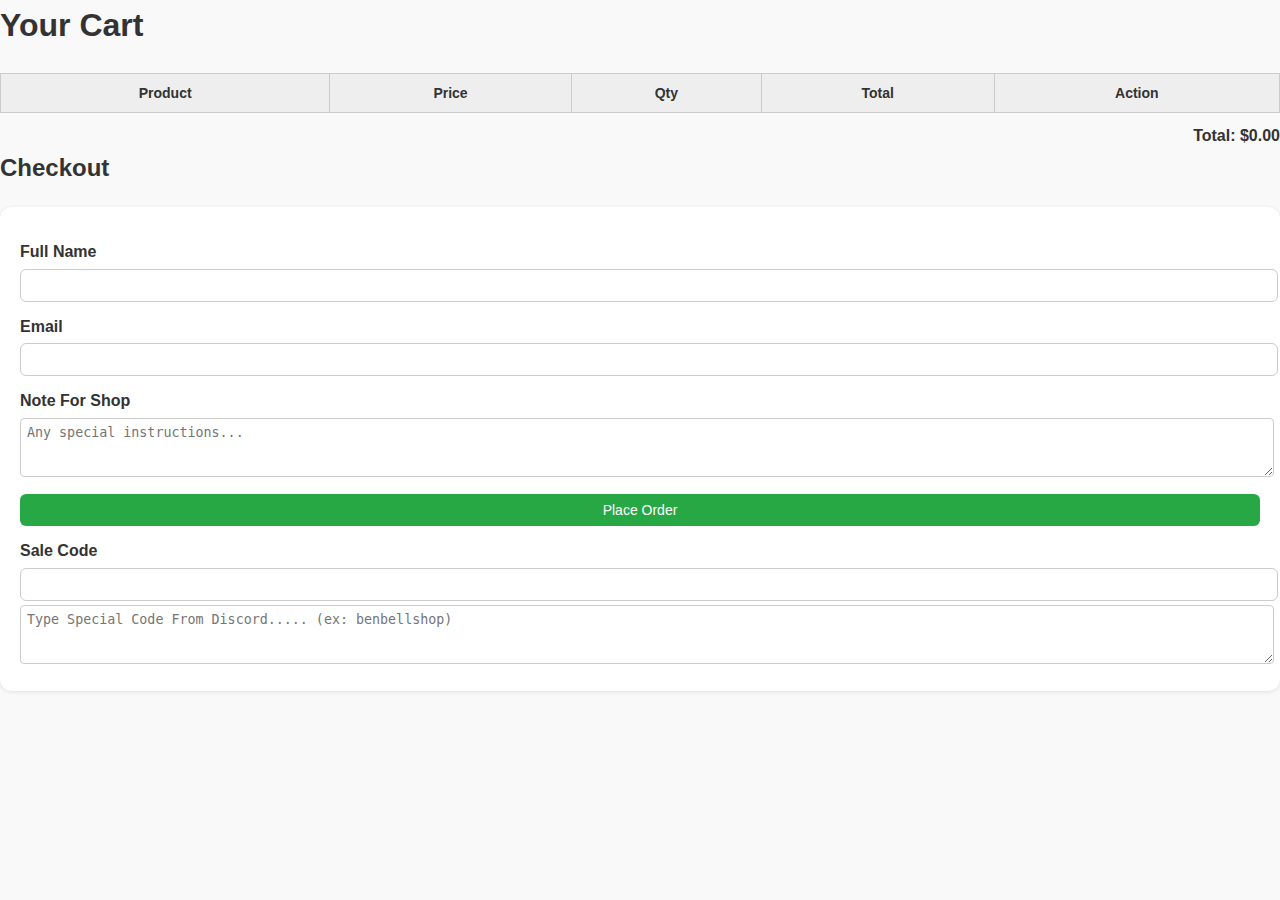
<file: cart.html>
<!doctype html>
<html lang="en">
<head>
<meta charset="utf-8" />
<title>Cart - Ben Bell's Shop</title>
<link href="style.css" rel="stylesheet">
<style>
/* Giữ style giống index */
table { width:100%; border-collapse: collapse; margin-top:10px;}
th, td { padding:8px; border:1px solid #ccc; text-align:center; font-size:14px;}
th { background:#eee; }
button { padding:4px 8px; cursor:pointer; font-size:12px; }
.qty-btn { padding:2px 6px; margin:0 2px; font-size:12px; }
.total { font-weight:bold; text-align:right; margin-top:10px;}
input,textarea { width:100%; padding:6px; margin-top:4px; border-radius:4px; border:1px solid #ccc;}
input[type="submit"] { margin-top:10px; background:#28a745; color:#fff; border:none; cursor:pointer; font-size:14px; }
input[type="submit"]:hover { background:#218838; }
</style>
</head>
<body>
<h1>Your Cart</h1>
<table id="cart-table">
<thead><tr><th>Product</th><th>Price</th><th>Qty</th><th>Total</th><th>Action</th></tr></thead>
<tbody></tbody>
</table>
<div class="total" id="cart-total">Total: $0</div>

<h2>Checkout</h2>
<form id="checkout-form">
<label for="name">Full Name</label>
<input type="text" id="name" required>
<label for="email">Email</label>
<input type="email" id="email" required>
<label for="note">Note For Shop</label>
<textarea id="note" rows="3" placeholder="Any special instructions..."></textarea>
<input type="submit" value="Place Order">
<label for="code">Sale Code</label>
<input type="code" id="code" optional>
<textarea id="code" rows="3" placeholder="Type Special Code From Discord..... (ex: benbellshop)"></textarea>
</form>

<script>
let cart=JSON.parse(localStorage.getItem("cart"))||[];
const tableBody=document.querySelector("#cart-table tbody");
const cartTotal=document.getElementById("cart-total");

function renderCart(){
  tableBody.innerHTML="";
  let total=0;
  cart.forEach((item,index)=>{
    const itemTotal=item.price*item.quantity;
    total+=itemTotal;
    const row=document.createElement("tr");
    row.innerHTML=`
      <td>${item.name}</td>
      <td>$${item.price.toFixed(2)}</td>
      <td>
        <button class="qty-btn" onclick="decreaseQty(${index})">-</button>
        ${item.quantity}
        <button class="qty-btn" onclick="increaseQty(${index})">+</button>
      </td>
      <td>$${itemTotal.toFixed(2)}</td>
      <td><button onclick="removeItem(${index})">Remove</button></td>
    `;
    tableBody.appendChild(row);
  });
  cartTotal.textContent="Total: $"+total.toFixed(2);
  localStorage.setItem("cart",JSON.stringify(cart));
}

function removeItem(index){ cart.splice(index,1); renderCart(); }
function increaseQty(index){ cart[index].quantity+=1; renderCart(); }
function decreaseQty(index){ if(cart[index].quantity>1){cart[index].quantity-=1}else{cart.splice(index,1);} renderCart(); }

document.getElementById("checkout-form").addEventListener("submit",function(e){
  e.preventDefault();
  if(cart.length===0){ alert("Your cart is empty!"); return; }
  const order={
    customerName: document.getElementById("name").value,
    email: document.getElementById("email").value,
    note: document.getElementById("note").value,
    cart: cart,
    total: cart.reduce((sum,item)=>sum+item.price*item.quantity,0)
  };
  console.log("Order placed:",order);
  alert("Thank you! Your order has been placed.");
  cart=[];
  renderCart();
  this.reset();
});

renderCart();
</script>
</body>
</html>
</file>
<file: style.css>
/* ===== Base ===== */
body {
  margin: 0;
  font-family: 'Poppins', sans-serif;
  background: #f9f9f9;
  color: #333;
  line-height: 1.6;
}
a { text-decoration: none; color: inherit; }
h1, h2, h3 { margin-top: 0; }
.container { max-width: 1100px; margin: 0 auto; padding: 16px; }

/* ===== Header ===== */
header {
  background: #0077cc;
  color: #fff;
  position: sticky;
  top: 0;
  z-index: 10;
}
header .container {
  display: flex;
  align-items: center;
  justify-content: space-between;
}
nav a {
  margin-left: 20px;
  font-weight: 600;
  color: #fff;
}

/* ===== Hero ===== */
.hero {
  padding: 60px 20px;
  text-align: center;
  background: #e6f2fa;
  border-radius: 12px;
  margin: 20px 0;
}
.hero h1 { font-size: 2.5rem; color: #0077cc; }

/* ===== Product grid ===== */
.grid {
  display: grid;
  gap: 20px;
  grid-template-columns: repeat(auto-fit, minmax(250px, 1fr));
}
.card {
  background: #fff;
  border-radius: 16px;
  box-shadow: 0 2px 6px rgba(0,0,0,0.1);
  padding: 16px;
  text-align: center;
  transition: transform 0.3s ease, box-shadow 0.3s ease;
}
.card:hover {
  transform: scale(1.05);
  box-shadow: 0 8px 20px rgba(0, 0, 0, 0.2);
  z-index: 2;
}
.card img {
  width: 100%;
  height: 200px;
  object-fit: cover;
  border-radius: 12px;
}
.card h3 { margin: 12px 0 8px; }
.price {
  font-size: 1.1rem;
  font-weight: 600;
  color: #0077cc;
}
.btn {
  display: inline-block;
  padding: 10px 16px;
  margin-top: 8px;
  background: #0077cc;
  color: #fff;
  border-radius: 8px;
  font-weight: 600;
  transition: 0.2s;
}
.btn:hover { background: #005fa3; }

/* ===== Contact ===== */
.contact {
  background: #fff;
  padding: 40px 20px;
  border-radius: 12px;
  margin-top: 40px;
  text-align: center;
}

/* ===== Cart page ===== */
.cart-items {
  margin: 20px 0;
}
.cart-item {
  display: flex;
  justify-content: space-between;
  align-items: center;
  background: #fff;
  padding: 12px;
  border-radius: 8px;
  margin-bottom: 10px;
  box-shadow: 0 1px 4px rgba(0,0,0,0.1);
}
.cart-item strong { flex: 1; }

/* ===== Checkout ===== */
form {
  background: #fff;
  padding: 20px;
  border-radius: 12px;
  box-shadow: 0 1px 4px rgba(0,0,0,0.1);
}
form label { display: block; margin-top: 12px; font-weight: 600; }
form input {
  width: 100%;
  padding: 8px;
  margin-top: 4px;
  border-radius: 6px;
  border: 1px solid #ccc;
}

/* ===== Footer ===== */
footer {
  text-align: center;
  padding: 20px;
  margin-top: 40px;
  font-size: 0.9rem;
  color: #666;
}

/* Smooth scroll */
html { scroll-behavior: smooth; }
</file>
